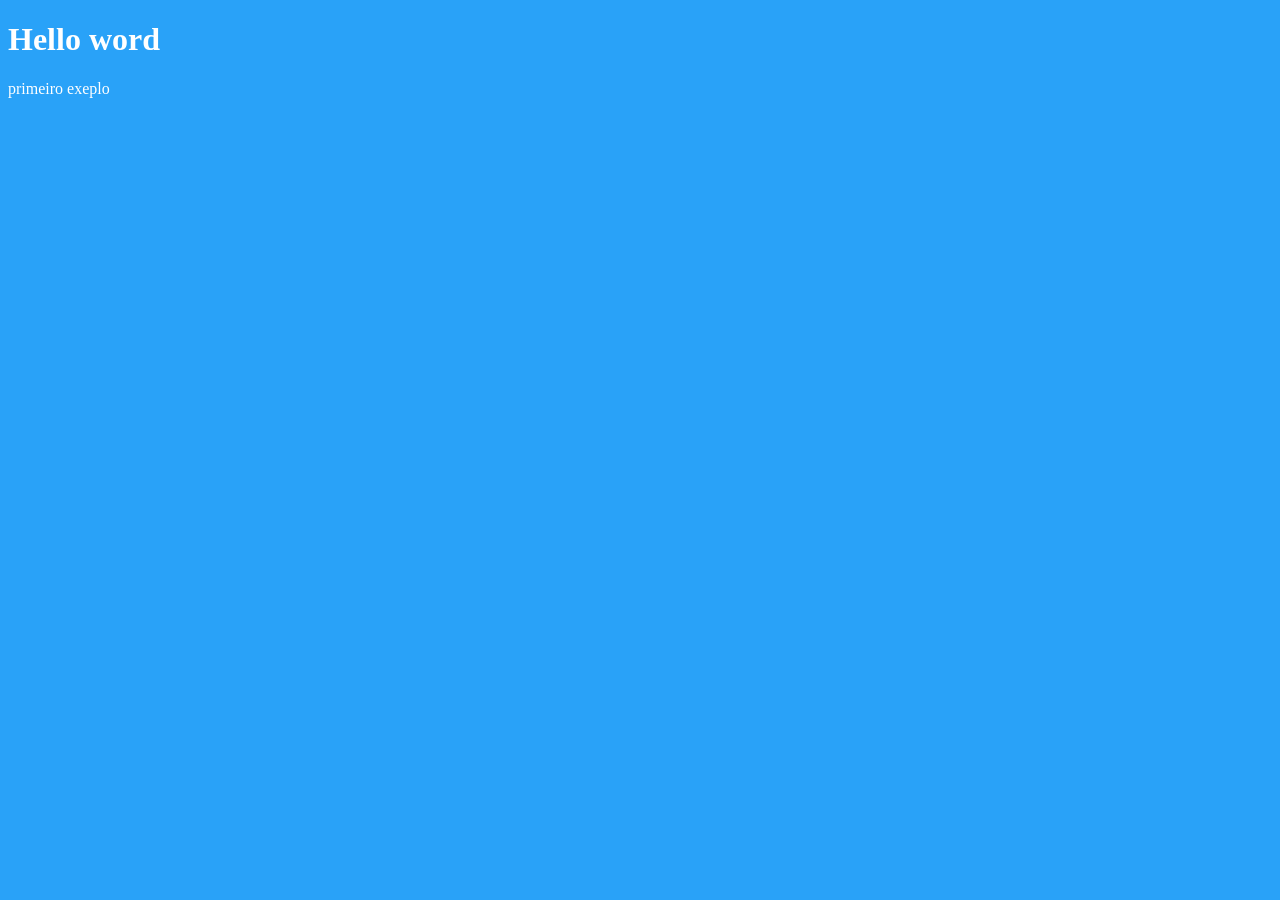
<file: aula11/index.html>
<!DOCTYPE html>
<html lang="pt-br">
<head>
    <meta charset="UTF-8">
    <meta name="viewport" content="width=device-width, initial-scale=1.0">
    <title>Javascript</title>
    <style>
        body{
            background-color: rgb(41, 162, 248);
            color: white;
            font: normal, 20pt, arial;
        }
    </style>
</head>
<body>
    <h1>Hello word</h1>
    <p>primeiro exeplo</p>

    <script>
        //window.alert("minha primeira mensagem")
        //window.confirm("deseja confirmar?")
        //var nome= prompt("Digite seu nome: ")
        //window.alert(`É um prazer te conhecer ${nome}`)

        var n1 = Number.parseInt(prompt("Digite um número: "))
        var n2 = Number.parseInt(prompt("Digite outro número: "))

        var s = n1 + n2

        window.alert('A soma dos valores é: ' + s)

    </script>
    
</body>
</html>
</file>
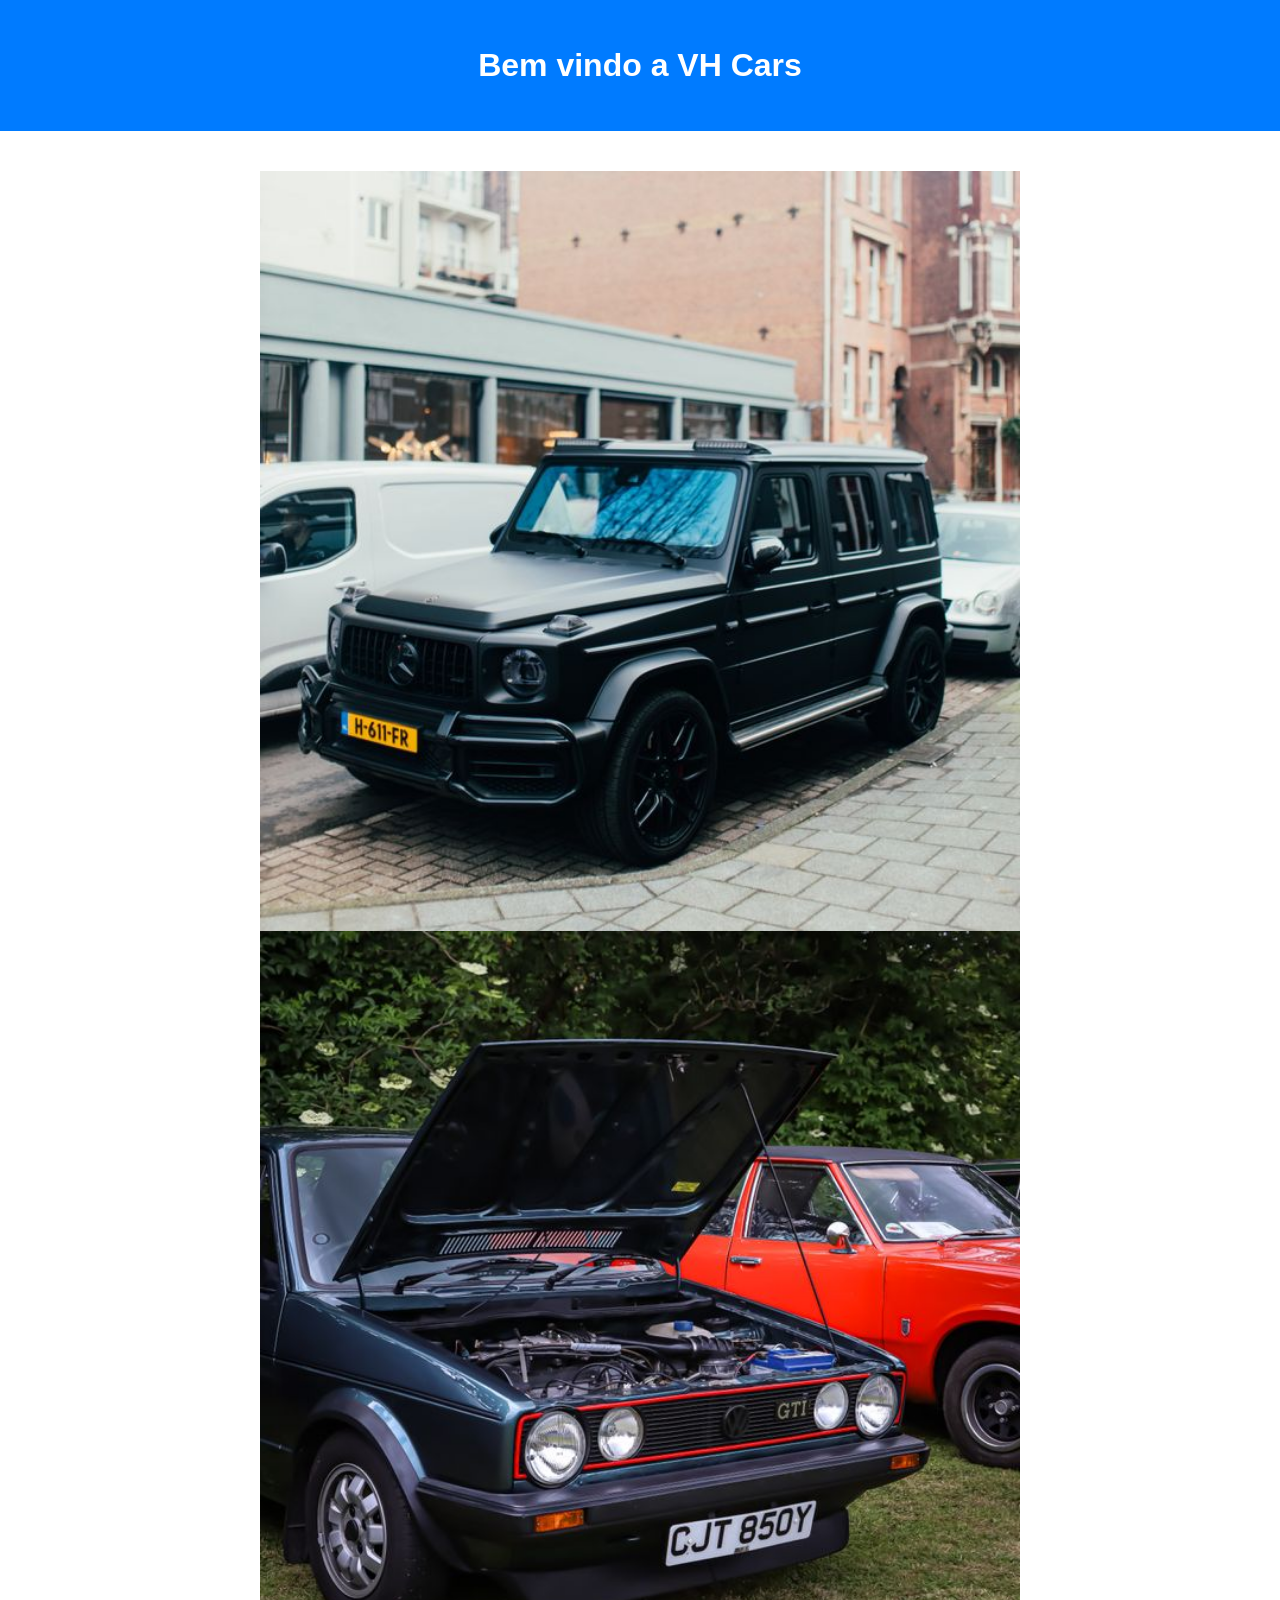
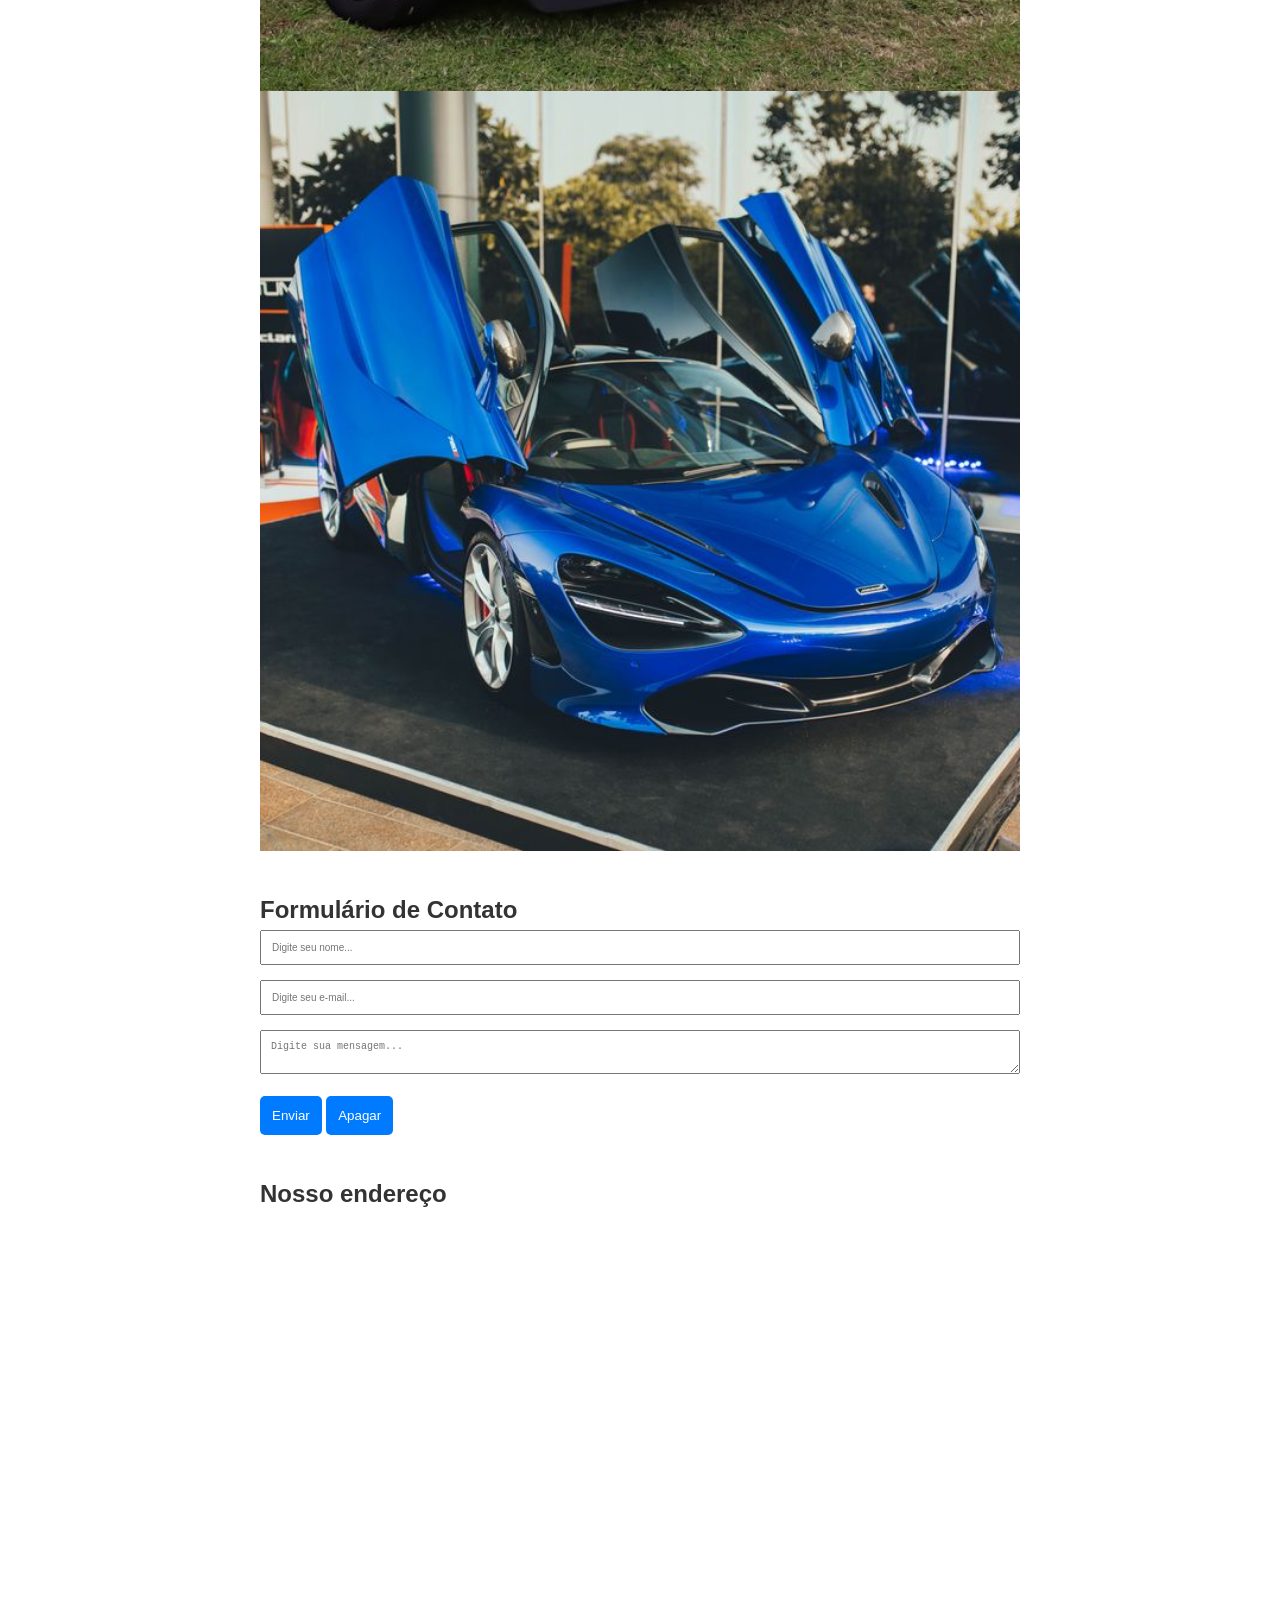
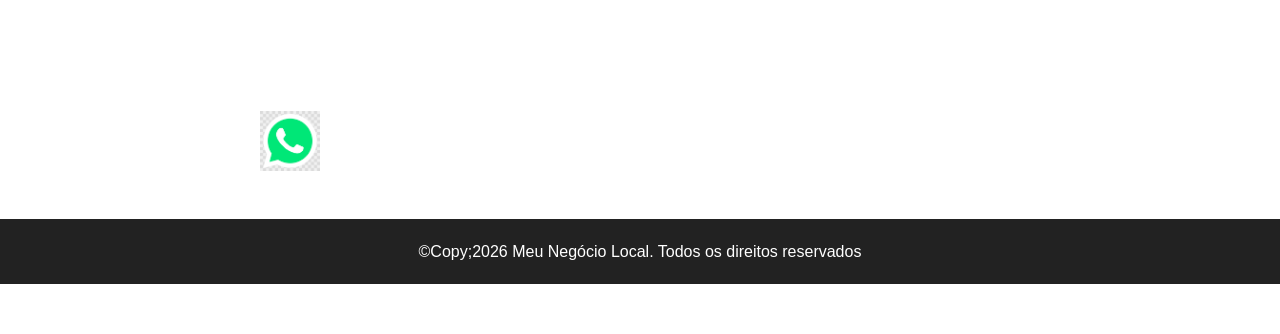
<file: aula 10/05/index.html>
<!DOCTYPE html>
<html lang="pt-br">

<head>
    <meta charset="UTF-8">
    <meta name="viewport" content="width=device-width, initial-scale=1.0">
    <title>Carrossel</title>
    <link rel="stylesheet" href="style.css">
</head>

<body>

    <header>
        <h1>Bem vindo a VH Cars</h1>
        <p></p>
    </header>

    <section class="carrossel">
        <img src="img/pexels-mohit-hambiria-92377455-36407338.jpg" alt="" class="slide active">
        <img src="img/pexels-sp7photography-26571258.jpg" alt="" class="slide active">
        <img src="img/pexels-mohit-hambiria-92377455-12484845.jpg" alt="" class="slide active">
    </section>

    <section class="contato">
        <h2>Formulário de Contato</h2>

        <form action="" id="frmContato">
            <input type="text" name="nomeContato" id="nomeContato"
                placeholder="Digite seu nome..." required>

            <input type="email" name="email"
                placeholder="Digite seu e-mail..." required>

            <textarea name="mensagem"
                placeholder="Digite sua mensagem..." required></textarea>

            <button type="submit">Enviar</button>
            <button type="reset">Apagar</button>
        </form>
    </section>

    <section class="mapa">
        <h2>Nosso endereço</h2>

        <iframe src="https://www.google.com/maps/embed?pb=!1m18!1m12!1m3!1d3682.1158690472853!2d-50.437008524772175!3d-22.649468128725264!2m3!1f0!2f0!3f0!3m2!1i1024!2i768!4f13.1!3m3!1m2!1s0x94953bd9bc8dc197%3A0xc52398f16ba5d25e!2sR.%20Antonio%20Benedito%20Madeira%2C%2030%20-%20Vila%20Tenis%20Clube%2C%20Assis%20-%20SP%2C%2019806-173!5e0!3m2!1spt-BR!2sbr!4v1791245770105!5m2!1spt-BR!2sbr" width="600" height="450" style="border:0;" allowfullscreen="" loading="lazy" referrerpolicy="strict-origin-when-cross-origin"></iframe>
    </section>

    <section class="wpp">
        <a href="https://wa.me/5518988222486" target="_blank"><img src="img/zap.jpg" alt=""style width="60px">
            
        </a>
    </section>
    

    <footer>
        <p>©Copy;2026 Meu Negócio Local. Todos os direitos reservados</p>
    </footer>

</body>
</html>
</file>
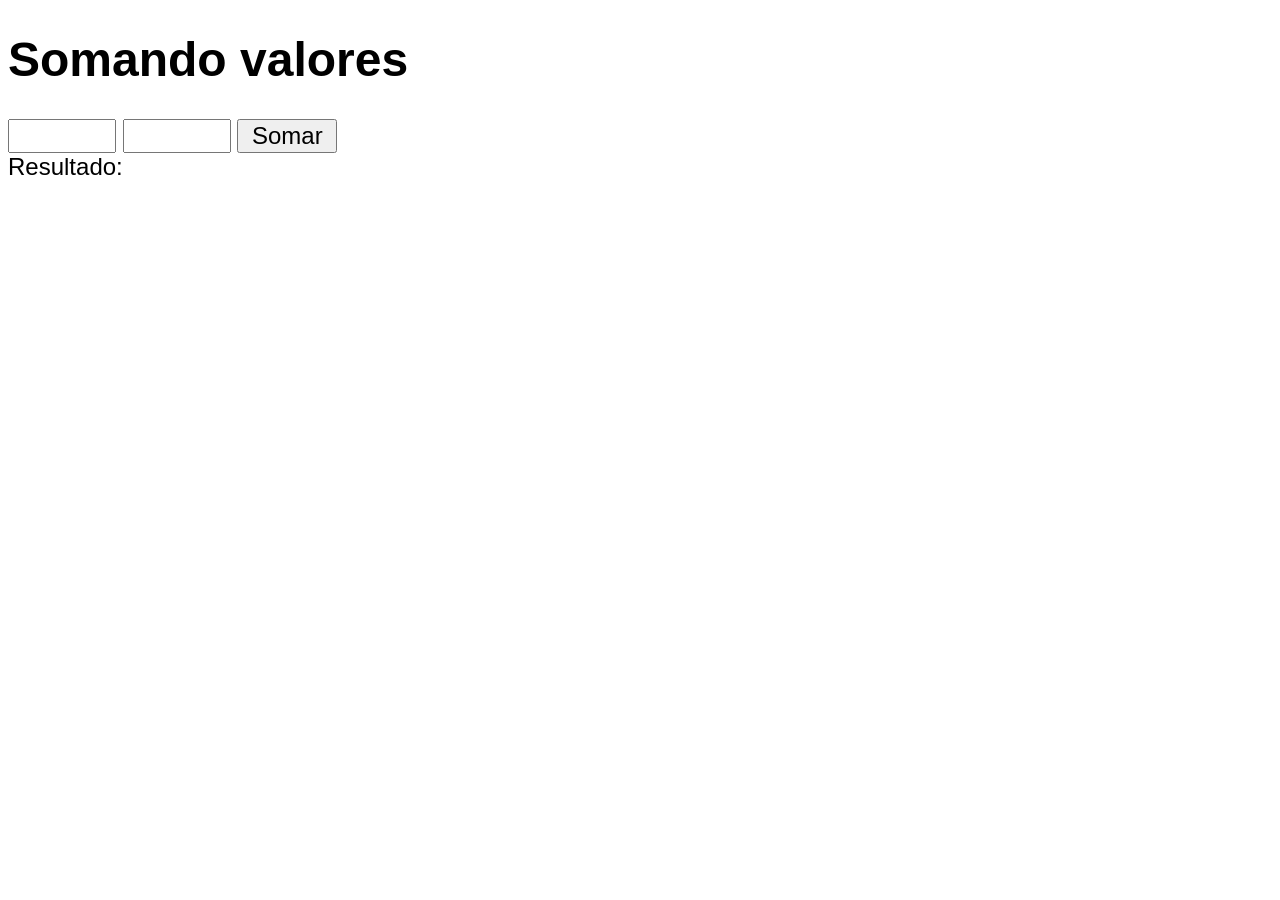
<file: aula11/index4.html>
<!DOCTYPE html>
<html lang="en">
<head>
    <meta charset="UTF-8">
    <meta name="viewport" content="width=device-width, initial-scale=1.0">
    <title>Trabalhando com inputs</title>
    <style>
        body{
            font: normal 18pt arial;
        }
        input{
            font: normal 18pt arial;
            width: 100px;
        }
    </style>
</head>
<body>
    <h1>Somando valores</h1>
    <input type="number" name="txtn1" id="txtn1">
    <input type="number" name="txtn2" id="txtn2">
    <input type="button" value="Somar" onclick="Somar()">
    <div id="res">Resultado:</div>
    
</body>
</html>
</file>
<file: aula 10/05/style.css>
@charset "utf-8";

 * {
    margin: 0;
    padding: 0;
    box-sizing: border-box;
}


/* EStilo do corpo*/
body{
    font-family: Arial, Helvetica, sans-serif;
    background-color: f4f4f4;
    color: #333;
    line-height: 1.6;
    padding-bottom: 50px;

}

header{
    background-color: #007bff;
    color: white;
text-align: center;
padding: 40px 20px;
}

section{
    max-width: 800px;
    margin: 40px auto;
    padding: 0px 20px;
}

.carrossel{
    position: relative;
    overflow: hidden;
    height: 300px;
    border-radius: 10px;
    height: 100%;
}
.slide{
    display: none;
    width: 100%;
    height: 800px;
    object-fit: cover;
    height: 100%;
}

.slide.active{
    display: block;

}

form input,
form textarea{
    width: 100%;
    padding: 10px;
    margin-bottom: 15px;
    border-radius: 1px solid #ccc;
    font-size: 10px;
}

form button{
    background-color: #007bff;
    color: white;
    padding: 12px;
    border: none;
    border-radius: 5px;
    cursor: pointer;
}

form button:hover{
    background-color: #043264;
}

.whats a{
    text-align: center;
    margin-top: 30px;
}

.whats a{
    background-color: #25d366;
    color: white;
    padding: 15px 25px;
    border-radius: 10px;
    text-decoration: none;
    font-size: 18px;
    display: inline-block;
}

footer{
    background-color: #222;
    color: white;
    text-align: center;
    padding: 20px;
}
</file>
